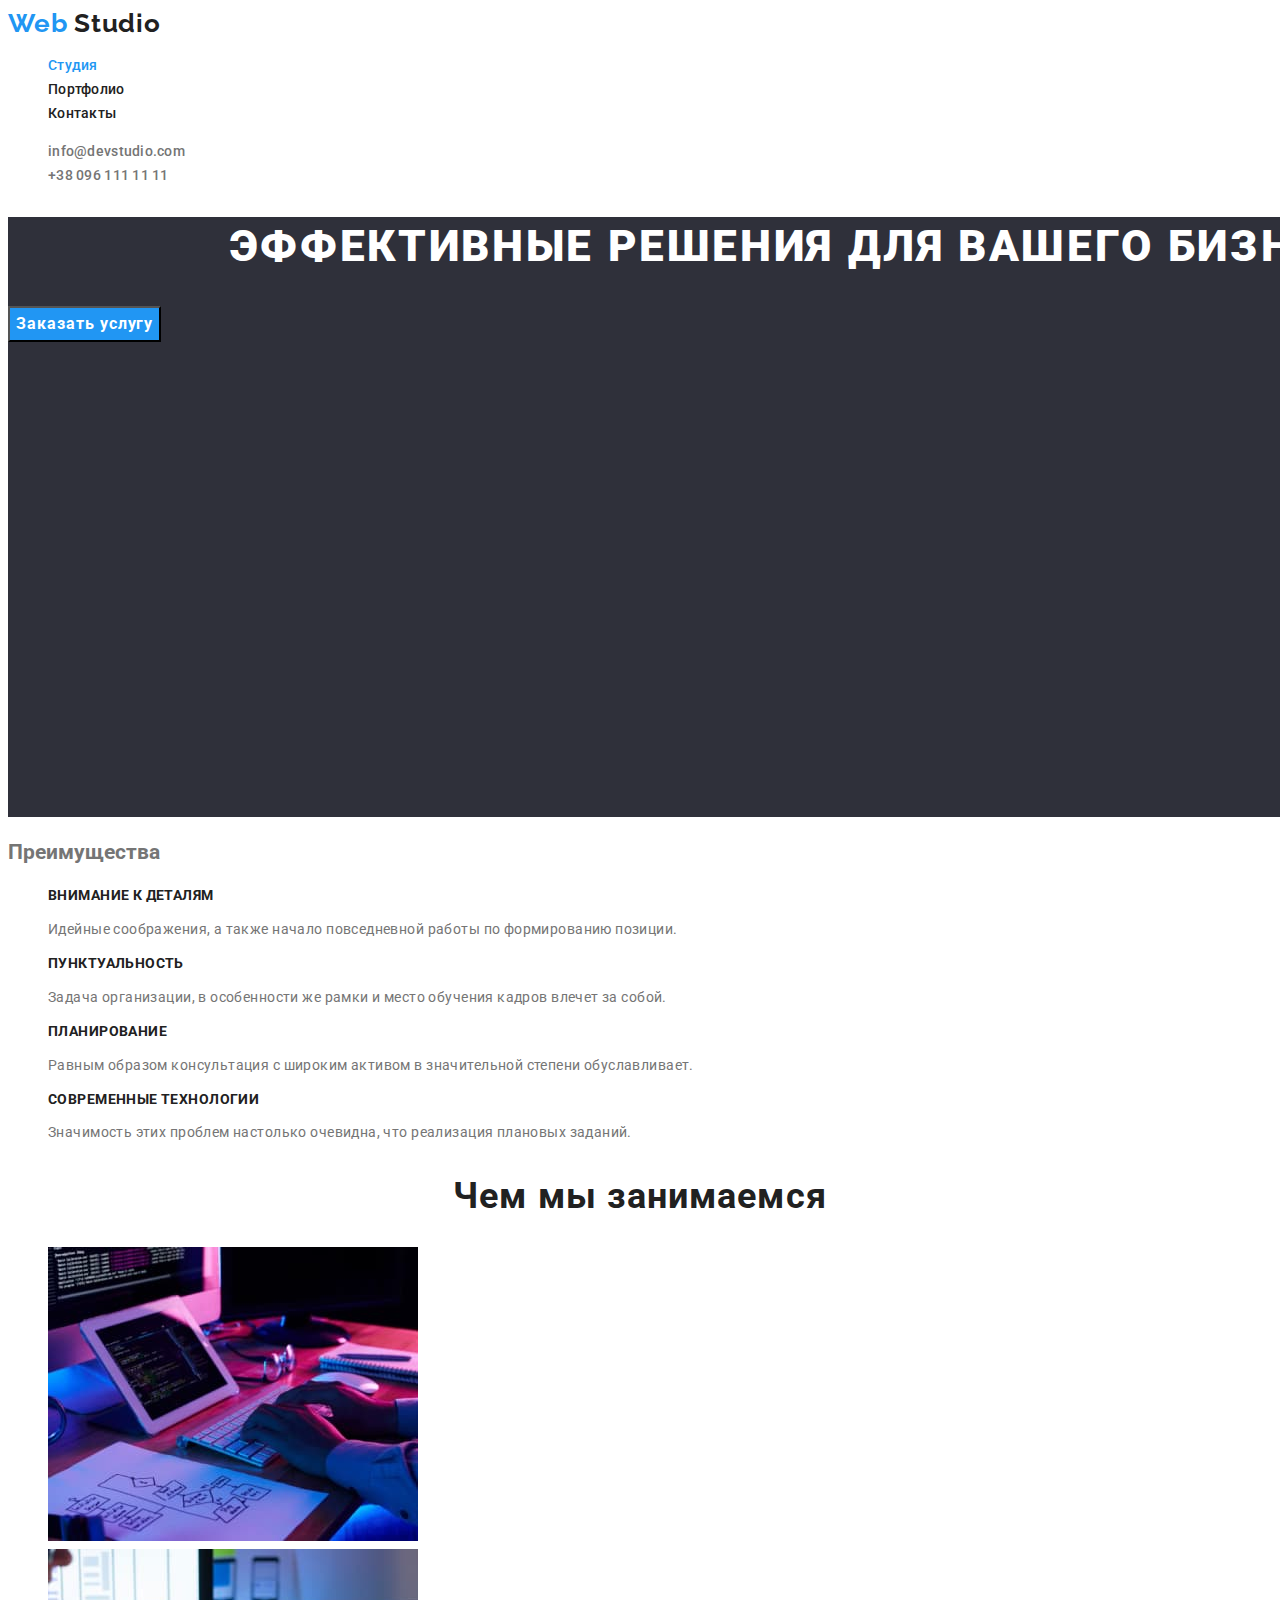
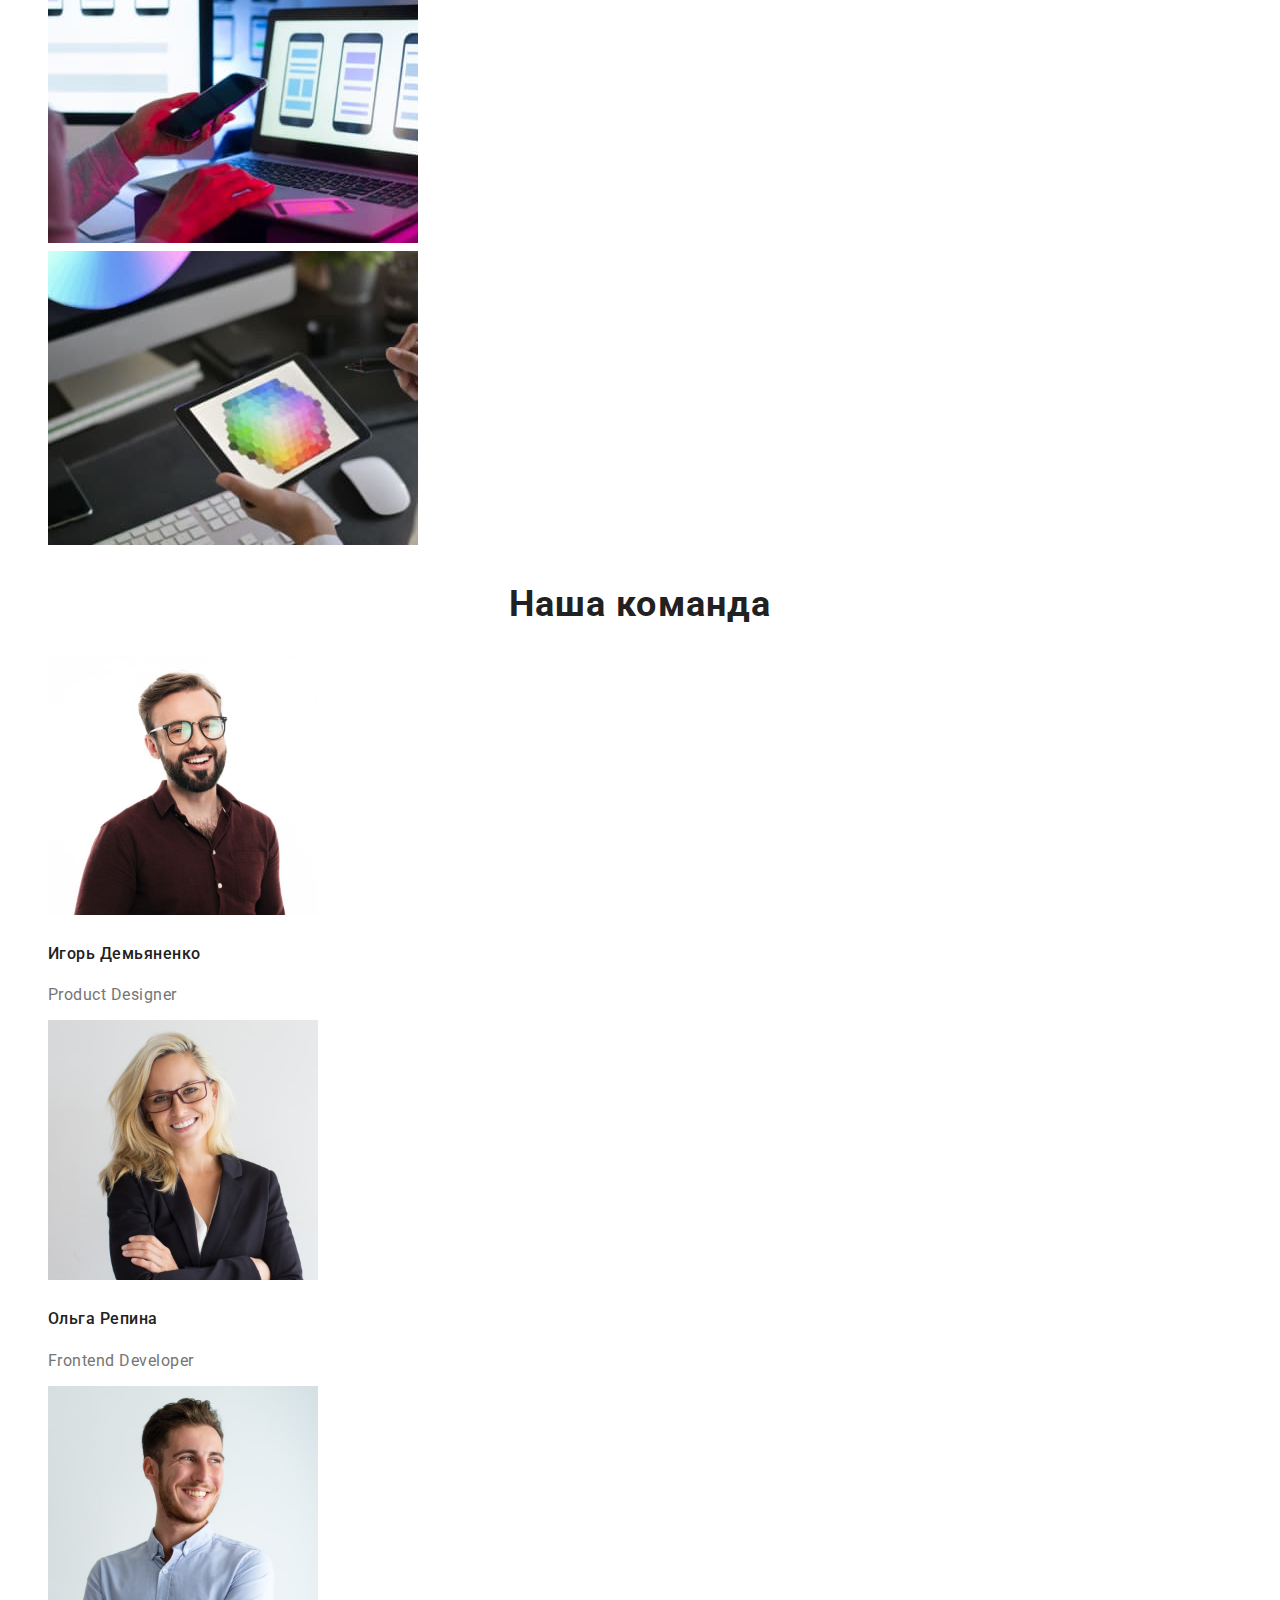
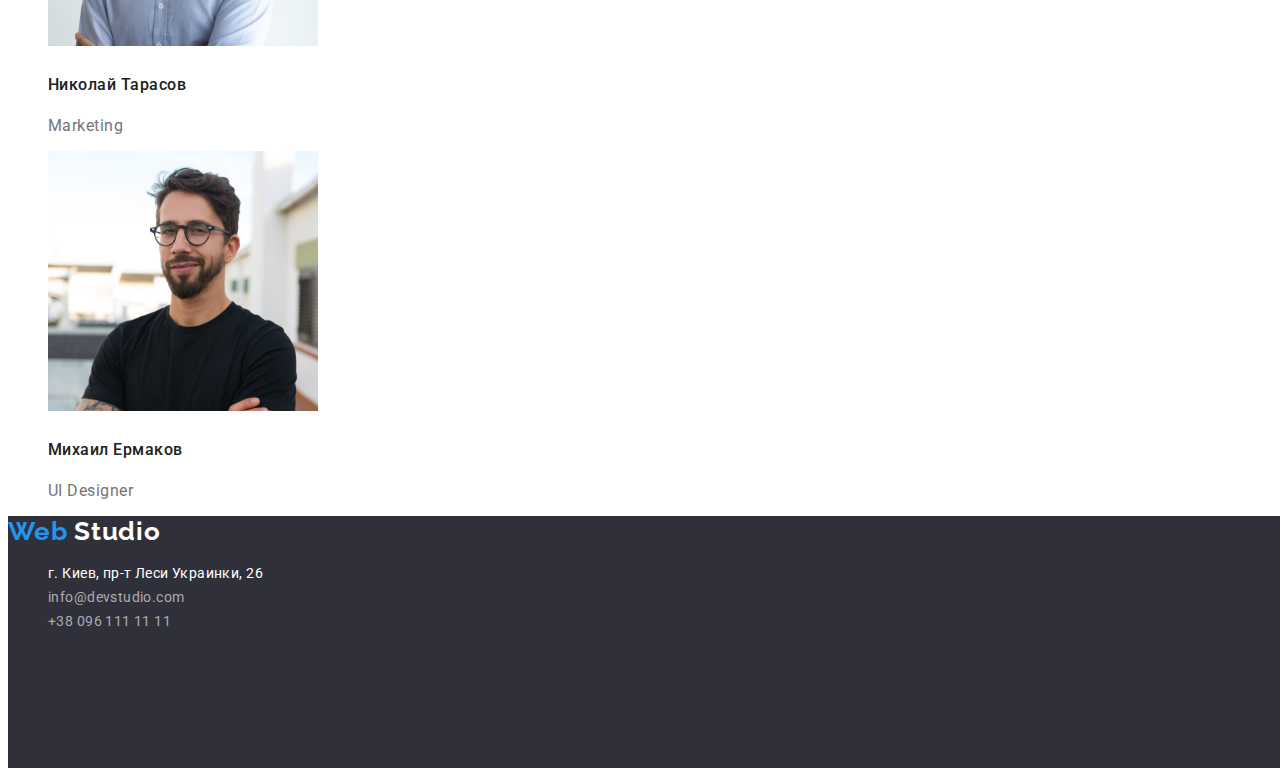
<file: index.html>
<!DOCTYPE html>
<html lang="ru">
  <head>
    <meta charset="UTF-8" />
    <meta http-equiv="X-UA-Compatible" content="IE=edge" />
    <meta name="viewport" content="width=device-width, initial-scale=1.0" />
    <title>Document</title>
    <!--  Шрифти -->
    <link rel="preconnect" href="https://fonts.googleapis.com" />
    <link rel="preconnect" href="https://fonts.gstatic.com" crossorigin />
    <link
      href="https://fonts.googleapis.com/css2?family=Raleway:wght@700&family=Roboto:wght@400;500;700;900&display=swap"
      rel="stylesheet"
    />
    <link rel="preconnect" href="https://fonts.googleapis.com" />
    <link rel="preconnect" href="https://fonts.gstatic.com" crossorigin />
    <link
      href="https://fonts.googleapis.com/css2?family=Roboto:wght@400;500;700;900&display=swap"
      rel="stylesheet"
    />
    <!-- Кастомні стилі -->
    <link rel="stylesheet" href="./css/styles.css" />
  </head>
  <body>
    <!-- Секція хедер -->
    <header class="page-header">
      <a class="header-logo link" href="./index.html">
        Web <span class="logo-style-black">Studio</span></a
      >
      <nav class="header-nav">
        <ul class="header-list list">
          <li class="header-list-item">
            <a class="header-link link current-link" href="./index.html">Студия</a>
          </li>
          <li class="header-list-item">
            <a class="header-link link" href="./portfolio.html">Портфолио</a>
          </li>
          <li class="header-list-item">
            <a class="header-link link" href="#">Контакты</a>
          </li>
        </ul>
      </nav>
      <ul class="header-group list">
        <li>
          <a class="header-contact link" href="mailto:info@devstudio.com">info@devstudio.com</a>
        </li>
        <li><a class="header-contact link" href="tel:+380961111111">+38 096 111 11 11</a></li>
      </ul>
    </header>
    <!-- Блок унікального контенту на сторінці -->
    <main>
      <!-- Секція Hero -->
      <section class="hero">
        <h1 class="main-title">Эффективные решения для вашего бизнеса</h1>
        <button class="btn-main btn-main-mode-blue" type="button">Заказать услугу</button>
      </section>
      <!-- Секція Benefits -->
      <section class="benefits">
        <h2>Преимущества</h2>
        <ul class="list">
          <li>
            <h3 class="section-tittle section-tittle-mode-small">Внимание к деталям</h3>
            <p class="section-tittle-text section-tittle-text-benefits">
              Идейные соображения, а также начало повседневной работы по формированию позиции.
            </p>
          </li>

          <li>
            <h3 class="section-tittle section-tittle-mode-small">Пунктуальность</h3>
            <p class="section-tittle-text section-tittle-text-benefits">
              Задача организации, в особенности же рамки и место обучения кадров влечет за собой.
            </p>
          </li>

          <li>
            <h3 class="section-tittle section-tittle-mode-small">Планирование</h3>
            <p class="section-tittle-text section-tittle-text-benefits">
              Равным образом консультация с широким активом в значительной степени обуславливает.
            </p>
          </li>

          <li>
            <h3 class="section-tittle section-tittle-mode-small">Современные технологии</h3>
            <p class="section-tittle-text section-tittle-text-benefits">
              Значимость этих проблем настолько очевидна, что реализация плановых заданий.
            </p>
          </li>
        </ul>
      </section>
      <!-- Секція  About -->
      <section class="about">
        <h2 class="section-tittle section-title-mode-big">Чем мы занимаемся</h2>
        <ul class="list">
          <li><img src="./images/img1.jpg" alt="Верстка" width="370" /></li>
          <li><img src="./images/img2.jpg" alt="Дизайн" width="370" /></li>
          <li><img src="./images/img3.jpg" alt="Внешнее оформление" width="370" /></li>
        </ul>
      </section>
      <!-- Секція Team -->
      <section class="team">
        <h2 class="section-tittle section-title-mode-big">Наша команда</h2>
        <ul class="list">
          <li>
            <img src="./images/imgigor.jpg" alt="Игорь" width="270" />
            <h3 class="section-team">Игорь Демьяненко</h3>
            <p class="section-tittle-text section-tittle-text-team">Product Designer</p>
          </li>
          <li>
            <img src="./images/imgolga.jpg" alt="Ольга" width="270" />
            <h3 class="section-team">Ольга Репина</h3>
            <p class="section-tittle-text section-tittle-text-team">Frontend Developer</p>
          </li>
          <li>
            <img src="./images/imgnikolaj.jpg" alt="Николай" width="270" />
            <h3 class="section-team">Николай Тарасов</h3>
            <p class="section-tittle-text section-tittle-text-team">Marketing</p>
          </li>
          <li>
            <img src="./images/imgmihail.jpg" alt="Михаил" width="270" />
            <h3 class="section-team">Михаил Ермаков</h3>
            <p class="section-tittle-text section-tittle-text-team">UI Designer</p>
          </li>
        </ul>
      </section>
    </main>
    <!-- Секція футер -->
    <footer class="page-footer">
      <a class="header-logo link" href="./index.html">
        Web <span class="logo-style-white">Studio</span></a
      >
      <address>
        <ul class="list">
          <li>
            <a
              class="footer-address footer-address-link link"
              href="https://goo.gl/maps/SEVTVgyHEndxwq1x7"
              target="_blank"
              rel="noreferrer noopener"
              >г. Киев, пр-т Леси Украинки, 26</a
            >
          </li>
          <li>
            <a class="footer-address footer-address-mail-tel link" href="mailto:info@devstudio.com"
              >info@devstudio.com</a
            >
          </li>
          <li>
            <a class="footer-address footer-address-mail-tel link" href="tel:+380961111111"
              >+38 096 111 11 11</a
            >
          </li>
        </ul>
      </address>
    </footer>
  </body>
</html>
</file>
<file: css/styles.css>
:root {
  /* Шрифти */
  --main-font: 'Roboto';
  --secondary-font: 'Raleway';

  /* Кольори  */
  --main-txt-cl: #757575;
  --accent-cl: #2196f3;
  --black-cl: #212121;
  --white-cl: #ffffff;
  --hero-footer-bg-cl: #2f303a;
  --footer-mail-tel-cl: rgba(255, 255, 255, 0.6);
  --second-cl-btn-main: #188ce8;
  --background-btn: #f5f4fa;
}

body {
  font-family: 'Roboto', sans-serif;
  font-size: 14px;
  line-height: 1.71;
  color: var(--main-txt-cl);
  background-color: var(--white-cl);
}
/* Загальні стилі класів спільного користування */
.link {
  text-decoration: none;
}
.list {
  list-style: none;
}

/* Кнопка на головнвій */
.btn-main {
  font-family: inherit;
  font-weight: 700;
  font-size: 16px;
  line-height: 1.88;
  display: flex;
  align-items: center;
  text-align: center;
  letter-spacing: 0.06em;
  color: var(--white-cl);
  background-color: var(--accent-cl);
  cursor: pointer;
}
/* Ховер, фокус кнопки */
.btn-main:hover,
.btn-main:focus {
  background-color: var(--second-cl-btn-main);
  color: var(--white-cl);
}
/* Cекція хедер */
.header-logo {
  font-family: var(--secondary-font), sans-serif;
  font-weight: 700;
  font-size: 26px;
  line-height: 1.19;
  letter-spacing: 0.03em;
  color: var(--accent-cl);
}
.logo-style-black {
  color: var(--black-cl);
}
.logo-style-white {
  color: var(--white-cl);
}
.header-link {
  font-weight: 500;
  font-size: 14px;
  line-height: 1.14;
  letter-spacing: 0.02em;
  color: var(--black-cl);
}
.current-link {
  color: var(--accent-cl);
}
.page-header {
  background-color: var(--white-cl);
}
/* Ховер, Фокус для меню */
.header-link:hover,
.header-link:focus {
  color: var(--accent-cl);
}
.header-contact {
  font-weight: 500;
  font-size: 14px;
  line-height: 1.14;
  letter-spacing: 0.02em;
  color: var(--main-txt-cl);
}
/* Ховер, Фокус для тел і пошти */
.header-contact:hover,
.header-contact:focus {
  color: var(--accent-cl);
}

/* Cекція-Герой */
.main-title {
  font-weight: 900;
  font-size: 44px;
  line-height: 1.36;
  text-align: center;
  letter-spacing: 0.06em;
  text-transform: uppercase;
  color: var(--white-cl);
}
.hero {
  width: 1600px;
  height: 600px;
  left: 0px;
  top: 80px;
  background-color: var(--hero-footer-bg-cl);

  /* Заголовки */
}
.section-tittle {
  font-weight: 700;
  letter-spacing: 0.03em;
  color: var(--black-cl);
}
.section-title-mode-big {
  font-size: 36px;
  line-height: 1.17;
  text-align: center;
}
.section-tittle-mode-small {
  font-size: 14px;
  line-height: 1.14;
  text-transform: uppercase;
}
/* Описання */
.section-tittle-text {
  letter-spacing: 0.03em;
}
.section-tittle-text-benefits {
  font-size: 14px;
  line-height: 1.71;
}
.section-tittle-text-team {
  font-size: 16px;
  line-height: 1.19;
}
/* Заголовок Імя-прізвище  */
.section-team {
  font-weight: 500;
  font-size: 16px;
  line-height: 1.9;
  letter-spacing: 0.03em;
  color: var(--black-cl);
}
/* Футер */
.page-footer {
  position: absolute;
  width: 1600px;
  height: 252px;
  background: var(--hero-footer-bg-cl);
}
.footer-address {
  font-size: 14px;
  line-height: 1.71;
  letter-spacing: 0.03em;
  font-style: normal;
}
.footer-address-link {
  color: var(--white-cl);
}
.footer-address-mail-tel {
  color: var(--footer-mail-tel-cl);
}
/* Ховер, Фокус для футер адреси */
.footer-address:hover,
.footer-address:focus {
  color: var(--accent-cl);
}
/* Сторінка Портфоліо */

/* Заголовки */
.tittle-portfolio {
  font-weight: 700;
  font-size: 18px;
  line-height: 2;
  letter-spacing: 0.06em;
  color: var(--black-cl);
}
.text-portfolio {
  font-size: 16px;
  line-height: 1.88;
}
/*  Кнопки в розділі портфоліо */
.btn-portfolio {
  font-family: inherit;
  font-weight: 500;
  font-size: 16px;
  line-height: 1.62;
  text-align: center;
  letter-spacing: 0.03em;
  color: var(--black-cl);
  background-color: var(--background-btn);
}
.btn-portfolio:hover,
.btn-portfolio:focus {
  background-color: var(--accent-cl);
  color: var(--white-cl);
}
</file>
